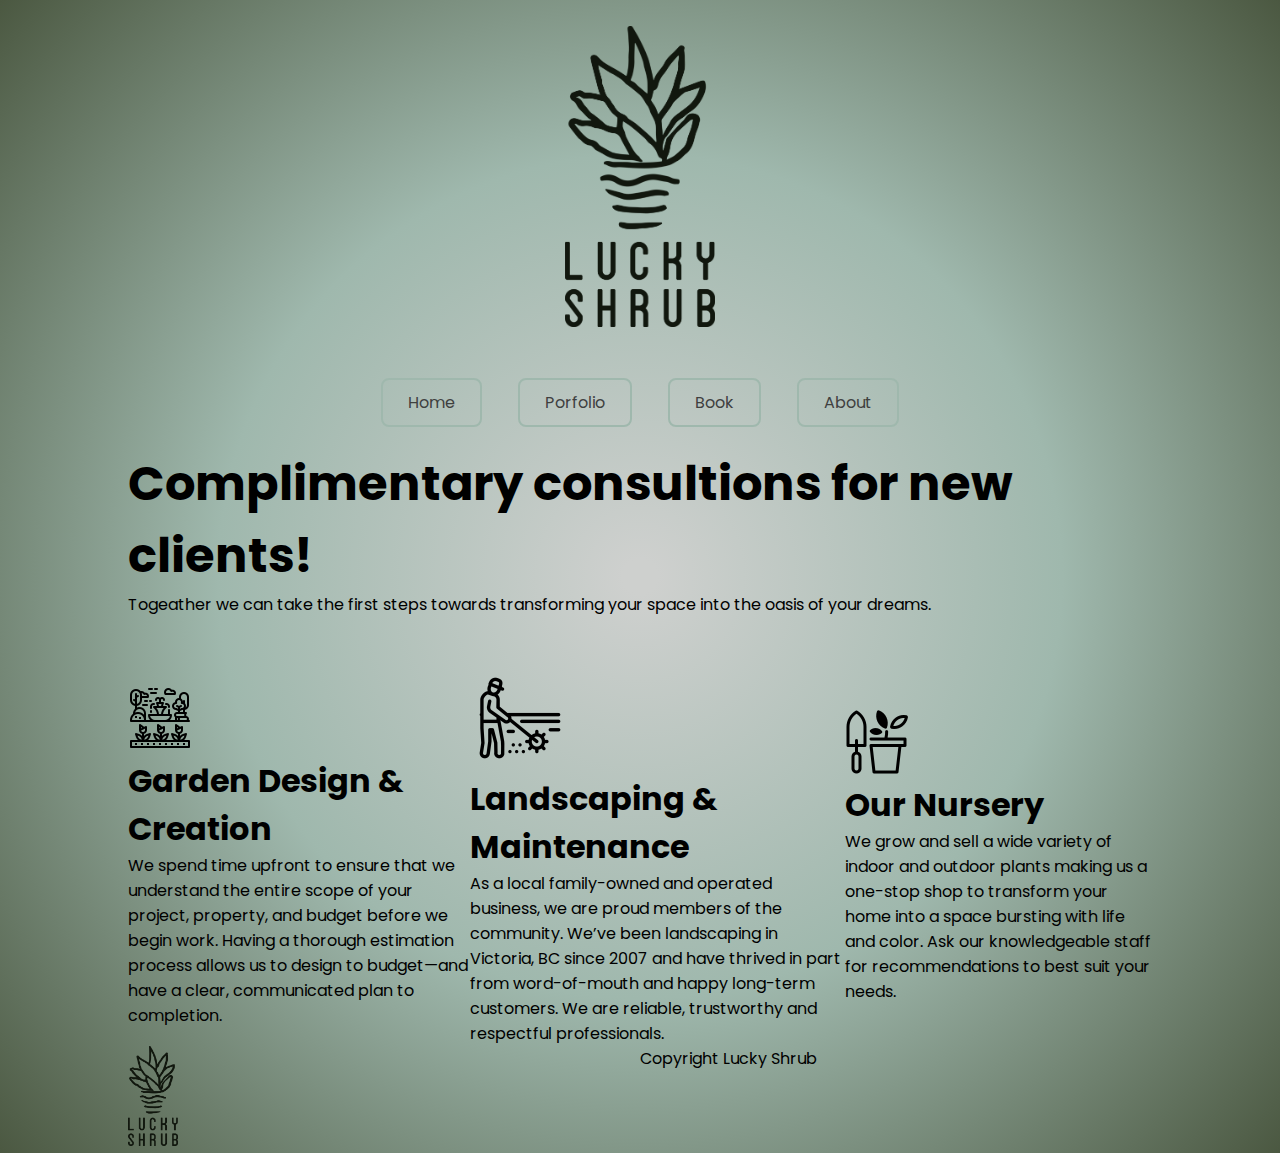
<file: lucky-shrub-page/index.html>
<!DOCTYPE html>
<html lang="en">
<head>
    <meta charset="UTF-8">
    <meta http-equiv="X-UA-Compatible" content="IE=edge">
    <meta name="viewport" content="width=device-width, initial-scale=1.0">
    <meta name="description" content="A Meta course project for a made up company called the Lucky Shrub">
    <meta name="author" content="Dayton Spanier">
    <meta name="language" content="english">

    <title>Lucky Shrub</title>

    <link rel="stylesheet" href="styles.css">
    <link rel="preconnect" href="https://fonts.googleapis.com">
    <link rel="preconnect" href="https://fonts.gstatic.com" crossorigin>
    <link href="https://fonts.googleapis.com/css2?family=Poppins:ital,wght@0,100;0,200;0,300;0,400;0,500;0,600;0,700;0,800;0,900;1,100;1,200;1,300;1,400;1,500;1,600;1,700;1,800;1,900&display=swap" rel="stylesheet">
</head>

<body>
    <header>
        <img src="logos/Lucky-Shrub-logos/logo-black.png" alt="Lucky Shrub black logo">
    </header>
    <nav>
        <ul>
            <li><a href="index.html">Home</a></li>
            <li><a href="portfolio.html">Porfolio</a></li>
            <li><a href="book.html">Book</a></li>
            <li><a href="about.html">About</a></li>
        </ul>
    </nav>
    <main>

        <section class="promo">
            <article>
                <h1>Complimentary consultions for new clients!</h1>
                <p>Togeather we can take the first steps towards transforming your space into the oasis of your dreams.</p>
            </article>
        </section>

        <section class="company-services">
            <article class="info">
                <img src="logos/Lucky-Shrub-logos/garden-creation.png" alt="Garden Design">
                <h2>Garden Design & Creation</h2>
                <p>We spend time upfront to ensure that we understand the entire scope of your project, property, and budget before we begin work. Having a thorough estimation process allows us to design to budget—and have a clear, communicated plan to completion.</p>
            </article>

            <article class="info">
                <img src="logos/Lucky-Shrub-logos/landscaping.png" alt="Landscaping & Maintenance">
                <h2>Landscaping & Maintenance</h2>
                <p>As a local family-owned and operated business, we are proud members of the community. We’ve been landscaping in Victoria, BC since 2007 and have thrived in part from word-of-mouth and happy long-term customers. We are reliable, trustworthy and respectful professionals.</p>
            </article>

            <article class="info">
                <img src="logos/Lucky-Shrub-logos/nursery.png" alt="Nursery">
                <h2>Our Nursery</h2>
                <p>We grow and sell a wide variety of indoor and outdoor plants making us a one-stop shop to transform your home into a space bursting with life and color. Ask our knowledgeable staff for recommendations to best suit your needs.</p>
            </article> 
        </section>

    </main>

    <footer>
        <div>
            <img src="logos/Lucky-Shrub-logos/logo-black.png" alt="">
        </div>
        <div class="copyright">
            <p>Copyright Lucky Shrub</p>
        </div>
    </footer>
</body>
</html>
</file>
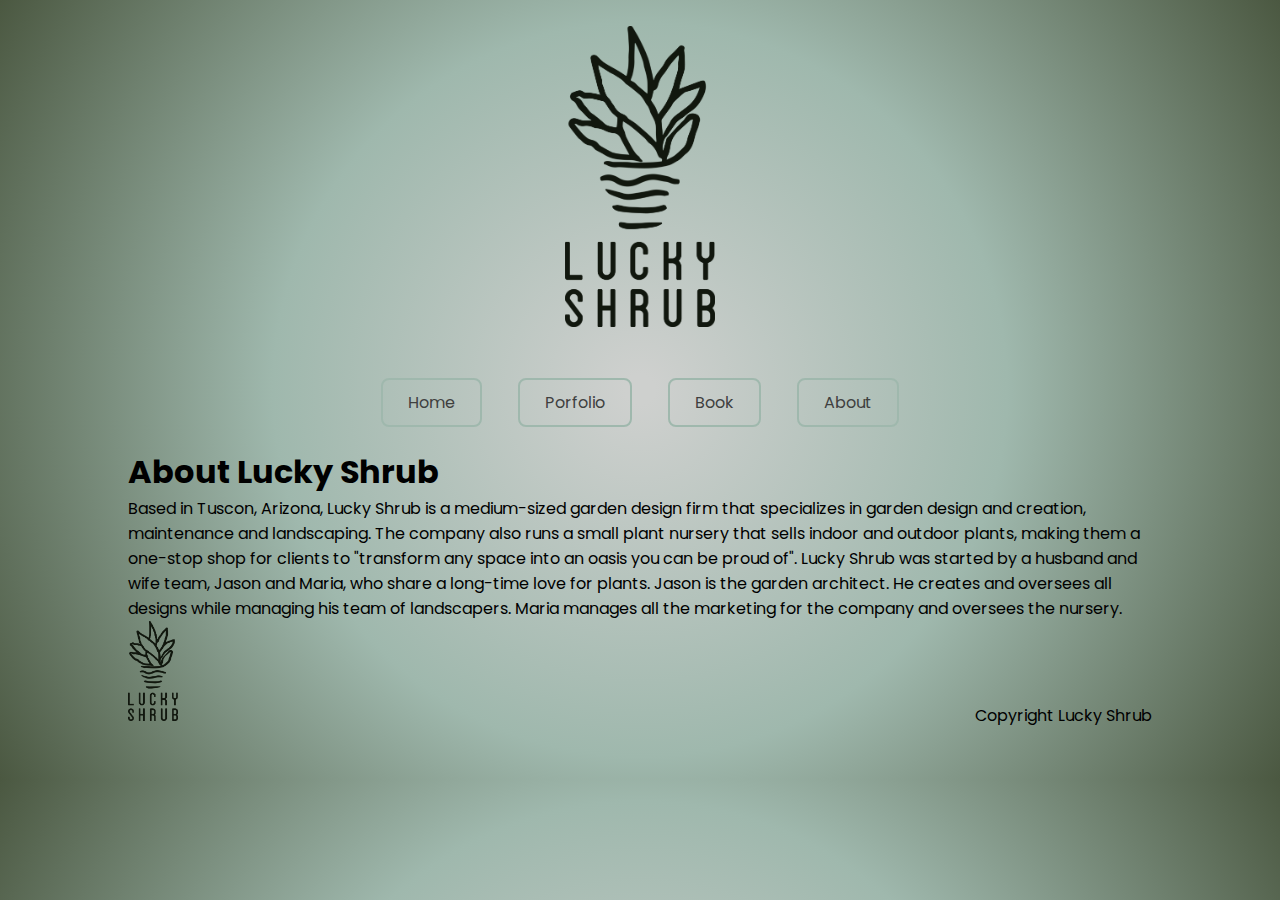
<file: lucky-shrub-page/about.html>
<!DOCTYPE html>
<html lang="en">
<head>
    <meta charset="UTF-8">
    <meta http-equiv="X-UA-Compatible" content="IE=edge">
    <meta name="viewport" content="width=device-width, initial-scale=1.0">
    <meta name="description" content="About page for Lucky Shrub">
    <meta name="author" content="Dayton Spanier">
    <meta name="language" content="english">

    <title>About Lucky Shrub</title>

    <link rel="stylesheet" href="about-style.css">
    <link rel="preconnect" href="https://fonts.googleapis.com">
    <link rel="preconnect" href="https://fonts.gstatic.com" crossorigin>
    <link href="https://fonts.googleapis.com/css2?family=Poppins:ital,wght@0,100;0,200;0,300;0,400;0,500;0,600;0,700;0,800;0,900;1,100;1,200;1,300;1,400;1,500;1,600;1,700;1,800;1,900&display=swap" rel="stylesheet">
</head>

<body>
    <header>
        <img src="logos/Lucky-Shrub-logos/logo-black.png" alt="Lucky Shrub black logo">
    </header>
    <nav>
        <ul>
            <li><a href="index.html">Home</a></li>
            <li><a href="portfolio.html">Porfolio</a></li>
            <li><a href="book.html">Book</a></li>
            <li><a href="about.html">About</a></li>
        </ul>
    </nav>

    <main>
        <article>
            <h2>About Lucky Shrub</h2>
            <p>Based in Tuscon, Arizona, Lucky Shrub is a medium-sized garden design firm that specializes in garden design and creation, maintenance and landscaping. The company also runs a small plant nursery that sells indoor and outdoor plants, making them a one-stop shop for clients to "transform any space into an oasis you can be proud of".
                Lucky Shrub was started by a husband and wife team, Jason and Maria, who share a long-time love for plants. Jason is the garden architect. He creates and oversees all designs while managing his team of landscapers. Maria manages all the marketing for the company and oversees the nursery.</p>
        </article>
    </main>

    <footer>
        <div>
            <img src="logos/Lucky-Shrub-logos/logo-black.png" alt="Lucky Shrub black logo">
        </div>
        <div class="copyright">
            <p>Copyright Lucky Shrub</p>
        </div>
    </footer>

</body>
</html>
</file>
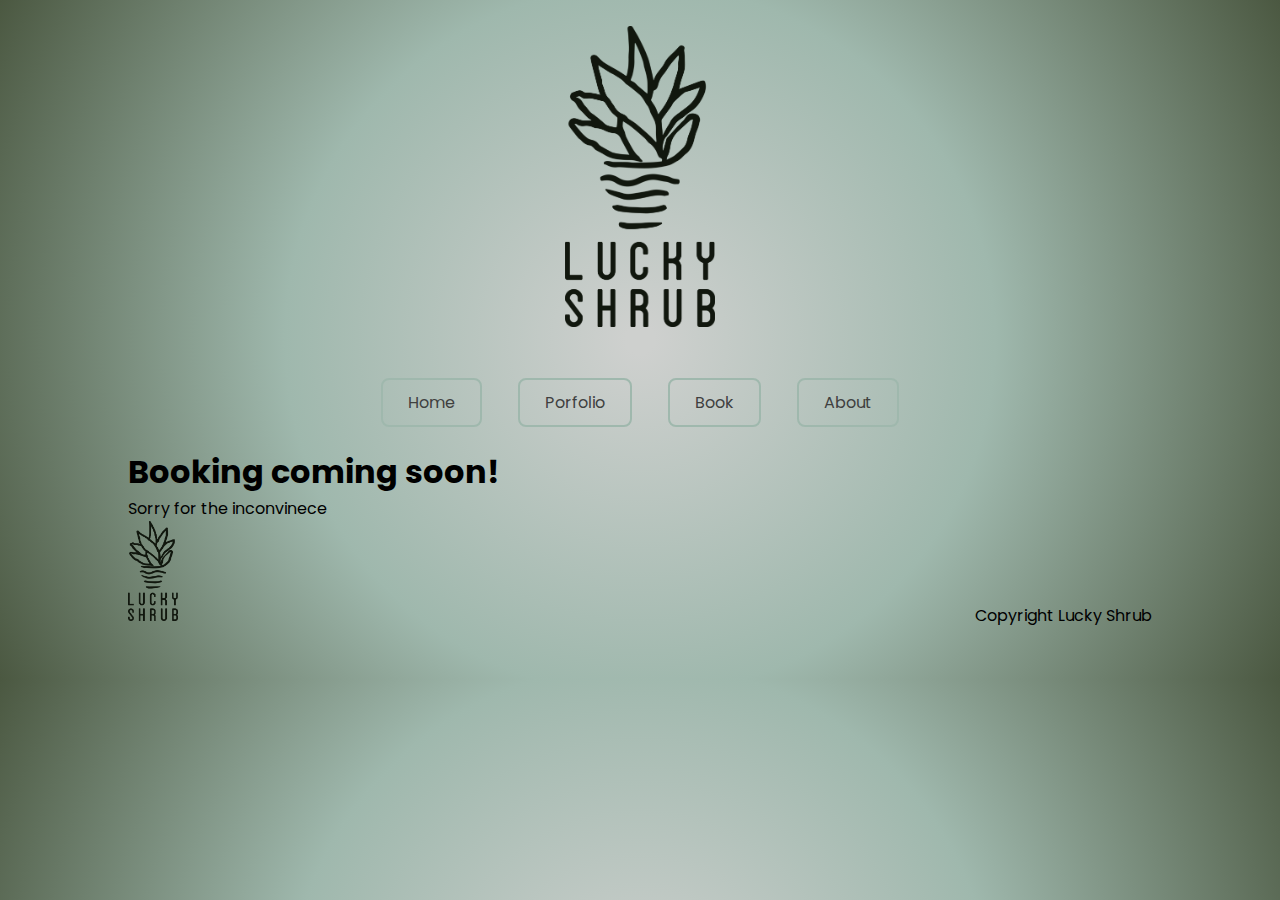
<file: lucky-shrub-page/book.html>
<!DOCTYPE html>
<html lang="en">
<head>
    <meta charset="UTF-8">
    <meta http-equiv="X-UA-Compatible" content="IE=edge">
    <meta name="viewport" content="width=device-width, initial-scale=1.0">
    <meta name="description" content="About page for Lucky Shrub">
    <meta name="author" content="Dayton Spanier">
    <meta name="language" content="english">

    <title>About Lucky Shrub</title>

    <link rel="stylesheet" href="book-style.css">
    <link rel="preconnect" href="https://fonts.googleapis.com">
    <link rel="preconnect" href="https://fonts.gstatic.com" crossorigin>
    <link href="https://fonts.googleapis.com/css2?family=Poppins:ital,wght@0,100;0,200;0,300;0,400;0,500;0,600;0,700;0,800;0,900;1,100;1,200;1,300;1,400;1,500;1,600;1,700;1,800;1,900&display=swap" rel="stylesheet">
</head>

<body>
    <header>
        <img src="logos/Lucky-Shrub-logos/logo-black.png" alt="Lucky Shrub black logo">
    </header>
    <nav>
        <ul>
            <li><a href="index.html">Home</a></li>
            <li><a href="portfolio.html">Porfolio</a></li>
            <li><a href="book.html">Book</a></li>
            <li><a href="about.html">About</a></li>
        </ul>
    </nav>

    <main>
        <article>
            <h2>Booking coming soon!</h2>
            <p>Sorry for the inconvinece</p>
        </article>
    </main>

    <footer>
        <div>
            <img src="logos/Lucky-Shrub-logos/logo-black.png" alt="Lucky Shrub black logo">
        </div>
        <div class="copyright">
            <p>Copyright Lucky Shrub</p>
        </div>
    </footer>

</body>
</html>
</file>
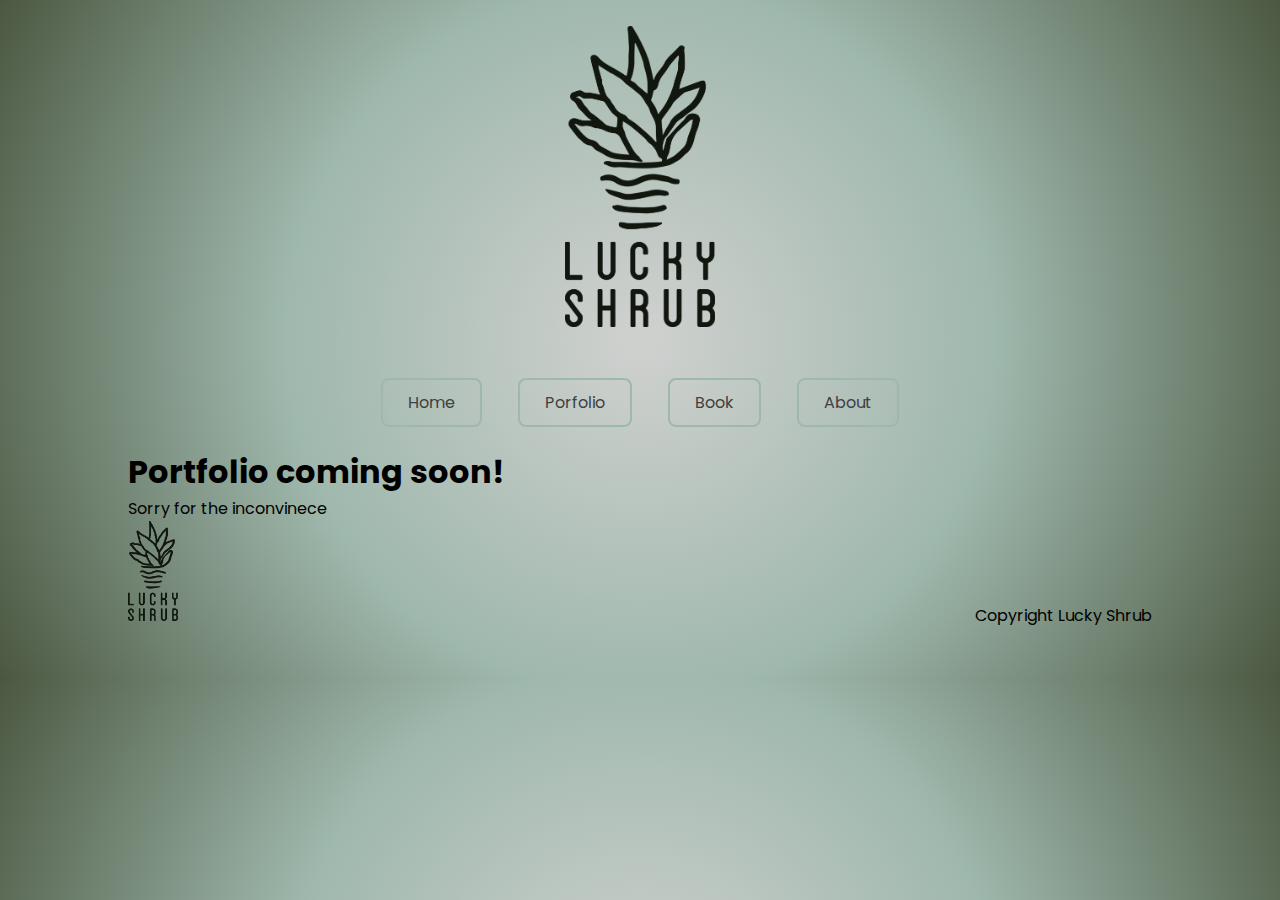
<file: lucky-shrub-page/portfolio.html>
<!DOCTYPE html>
<html lang="en">
<head>
    <meta charset="UTF-8">
    <meta http-equiv="X-UA-Compatible" content="IE=edge">
    <meta name="viewport" content="width=device-width, initial-scale=1.0">
    <meta name="description" content="portfolio page for Lucky Shrub">
    <meta name="author" content="Dayton Spanier">
    <meta name="language" content="english">

    <title>About Lucky Shrub</title>

    <link rel="stylesheet" href="portfolio-style.css">
    <link rel="preconnect" href="https://fonts.googleapis.com">
    <link rel="preconnect" href="https://fonts.gstatic.com" crossorigin>
    <link href="https://fonts.googleapis.com/css2?family=Poppins:ital,wght@0,100;0,200;0,300;0,400;0,500;0,600;0,700;0,800;0,900;1,100;1,200;1,300;1,400;1,500;1,600;1,700;1,800;1,900&display=swap" rel="stylesheet">
</head>

<body>
    <header>
        <img src="logos/Lucky-Shrub-logos/logo-black.png" alt="Lucky Shrub black logo">
    </header>
    <nav>
        <ul>
            <li><a href="index.html">Home</a></li>
            <li><a href="portfolio.html">Porfolio</a></li>
            <li><a href="book.html">Book</a></li>
            <li><a href="about.html">About</a></li>
        </ul>
    </nav>

    <main>
        <article>
            <h2>Portfolio coming soon!</h2>
            <p>Sorry for the inconvinece</p>
        </article>
    </main>

    <footer>
        <div>
            <img src="logos/Lucky-Shrub-logos/logo-black.png" alt="Lucky Shrub black logo">
        </div>
        <div class="copyright">
            <p>Copyright Lucky Shrub</p>
        </div>
    </footer>

</body>
</html>
</file>
<file: lucky-shrub-page/styles.css>
* {
    margin: 0;
    font-family: 'Poppins', sans-serif;
    
}

body {
    background: rgb(206,208,206);
    background: radial-gradient(circle, rgba(206,208,206,1) 2%, rgba(159,184,173,1) 49%, rgba(75,88,65,1) 100%);
    margin-top: 2%;
    margin-bottom: 0;
    margin-left: 10%;
    margin-right: 10%;
}

h1 {
    font-size: 3rem;
}

h2 {
    font-size: 2rem;
}

/* Header */

header {
    margin-bottom: 3%;
}

header > img {
    display: block;
    margin-left: auto;
    margin-right: auto;
    width: 150px;
}

/* Nav bar */

nav ul {
    list-style: none;
    text-align: center;
    padding: 2%;
}

nav li {
    display: inline-block;
    margin-right: 1rem;
    margin-left: 1rem;
    padding: 10px 25px;
    border: 2px solid #9FB8AD;
    border-radius: 8px;
    transition-duration: 0.4s; 
}

nav li:hover {
    background-color: #9FB8AD;
    box-shadow: inset 0 0 2px;
}

nav a {
    color: #3F403F;
    text-decoration: none;
}



/* Main */

.promo {
    padding: 0%;
}

.company-services {
    display: flex;
    flex-direction: row;
    align-items: center;
    justify-content: space-between;
    padding-top: 5%;
}

/* Footer */

footer {
    display: flex;
}

footer div {
    flex: 1;
}

footer img {
    width: 50px;
}
</file>
<file: lucky-shrub-page/about-style.css>
* {
    margin: 0;
    font-family: 'Poppins', sans-serif;
    
}

body {
    background: rgb(206,208,206);
    background: radial-gradient(circle, rgba(206,208,206,1) 2%, rgba(159,184,173,1) 49%, rgba(75,88,65,1) 100%);
    margin-top: 2%;
    margin-bottom: 0;
    margin-left: 10%;
    margin-right: 10%;
}

h1 {
    font-size: 3rem;
}

h2 {
    font-size: 2rem;
}

/* Header */

header {
    margin-bottom: 3%;
}

header > img {
    display: block;
    margin-left: auto;
    margin-right: auto;
    width: 150px;
}

/* Nav bar */

nav ul {
    list-style: none;
    text-align: center;
    padding: 2%;
}

nav li {
    display: inline-block;
    margin-right: 1rem;
    margin-left: 1rem;
    padding: 10px 25px;
    border: 2px solid #9FB8AD;
    border-radius: 8px;
    transition-duration: 0.4s; 
}

nav li:hover {
    background-color: #9FB8AD;
    box-shadow: inset 0 0 2px;
}

nav a {
    color: #3F403F;
    text-decoration: none;
}



footer {
    display: flex;
    margin-bottom: 5%;
    align-items: flex-end;
}

footer div {
    flex: 1;
}

footer img {
    width: 50px;
}

.copyright {
    display: flex;
    justify-content: end;
}
</file>
<file: lucky-shrub-page/book-style.css>
* {
    margin: 0;
    font-family: 'Poppins', sans-serif;
    
}

body {
    background: rgb(206,208,206);
    background: radial-gradient(circle, rgba(206,208,206,1) 2%, rgba(159,184,173,1) 49%, rgba(75,88,65,1) 100%);
    margin-top: 2%;
    margin-bottom: 0;
    margin-left: 10%;
    margin-right: 10%;
}

h1 {
    font-size: 3rem;
}

h2 {
    font-size: 2rem;
}

/* Header */

header {
    margin-bottom: 3%;
}

header > img {
    display: block;
    margin-left: auto;
    margin-right: auto;
    width: 150px;
}

/* Nav bar */

nav ul {
    list-style: none;
    text-align: center;
    padding: 2%;
}

nav li {
    display: inline-block;
    margin-right: 1rem;
    margin-left: 1rem;
    padding: 10px 25px;
    border: 2px solid #9FB8AD;
    border-radius: 8px;
    transition-duration: 0.4s; 
}

nav li:hover {
    background-color: #9FB8AD;
    box-shadow: inset 0 0 2px;
}

nav a {
    color: #3F403F;
    text-decoration: none;
}



footer {
    display: flex;
    margin-bottom: 5%;
    align-items: flex-end;
}

footer div {
    flex: 1;
}

footer img {
    width: 50px;
}

.copyright {
    display: flex;
    justify-content: end;
}
</file>
<file: lucky-shrub-page/portfolio-style.css>
* {
    margin: 0;
    font-family: 'Poppins', sans-serif;
    
}

body {
    background: rgb(206,208,206);
    background: radial-gradient(circle, rgba(206,208,206,1) 2%, rgba(159,184,173,1) 49%, rgba(75,88,65,1) 100%);
    margin-top: 2%;
    margin-bottom: 0;
    margin-left: 10%;
    margin-right: 10%;
}

h1 {
    font-size: 3rem;
}

h2 {
    font-size: 2rem;
}

/* Header */

header {
    margin-bottom: 3%;
}

header > img {
    display: block;
    margin-left: auto;
    margin-right: auto;
    width: 150px;
}

/* Nav bar */

nav ul {
    list-style: none;
    text-align: center;
    padding: 2%;
}

nav li {
    display: inline-block;
    margin-right: 1rem;
    margin-left: 1rem;
    padding: 10px 25px;
    border: 2px solid #9FB8AD;
    border-radius: 8px;
    transition-duration: 0.4s; 
}

nav li:hover {
    background-color: #9FB8AD;
    box-shadow: inset 0 0 2px;
}

nav a {
    color: #3F403F;
    text-decoration: none;
}



footer {
    display: flex;
    margin-bottom: 5%;
    align-items: flex-end;
}

footer div {
    flex: 1;
}

footer img {
    width: 50px;
}

.copyright {
    display: flex;
    justify-content: end;
}
</file>
